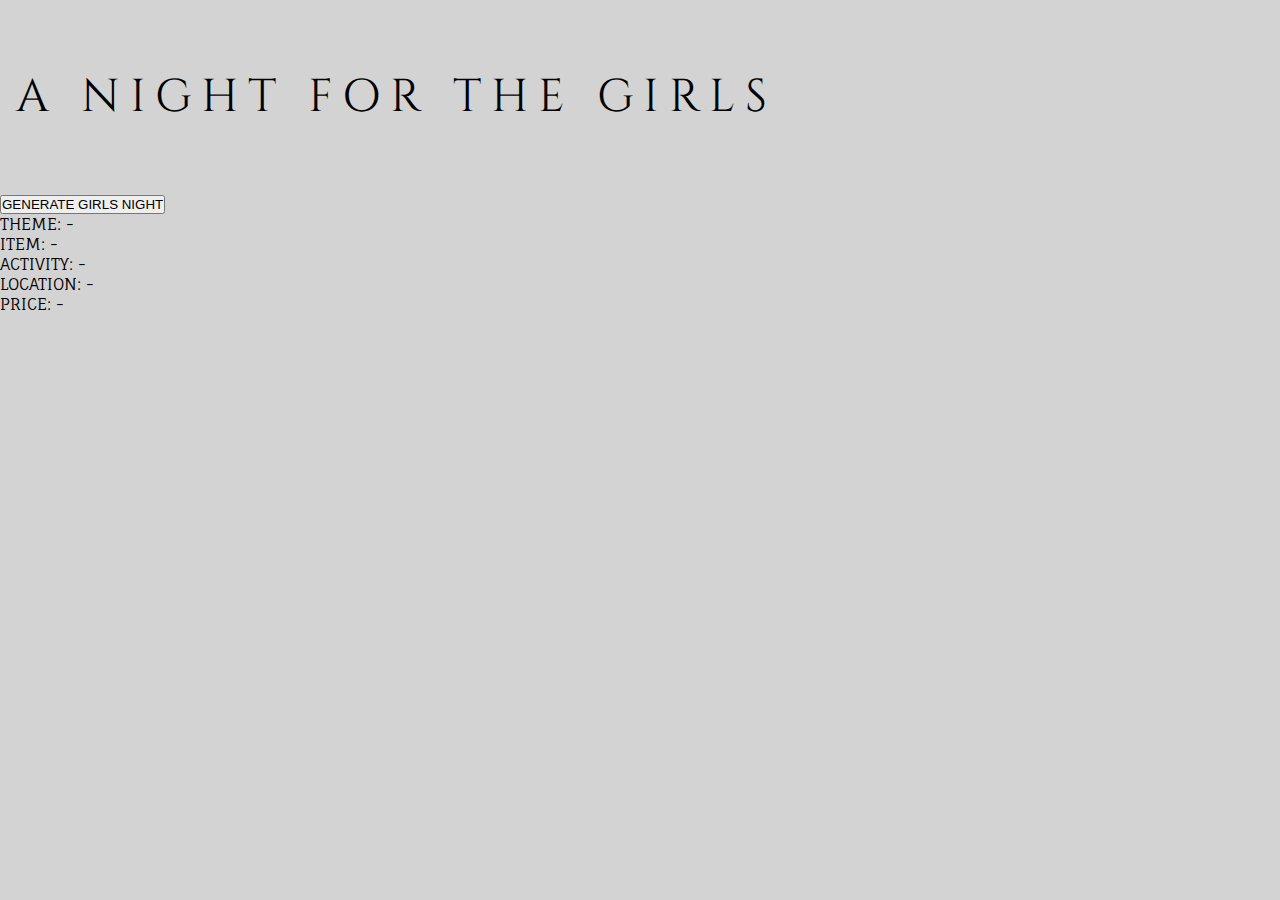
<file: index.html>
<html>
<head>
<title>Girls Night Generator</title>
<meta charset="UTF-8">
<meta name="viewport" content="width=device-width, initial-scale=1">
<!-- <link rel="stylesheet" href="https://www.w3schools.com/w3css/5/w3.css"> -->
<!-- <link rel="stylesheet" href="https://fonts.googleapis.com/css?family=Raleway"> -->
<!-- <link rel="stylesheet" href="https://cdnjs.cloudflare.com/ajax/libs/font-awesome/4.7.0/css/font-awesome.min.css"> -->
<link rel="stylesheet" href="style.css">
<link rel="stylesheet" href="https://fonts.googleapis.com/css?family=Cinzel|Fauna+One">
<style>
body {
  font-family: 'Fauna One', serif;
  font-size: 16px;  
}

h1 {
  font-family: Cinzel, serif;
  font-size: 46px;  
}
</style>

</head>
<body>
    <div class="container">
        <!-- Header Section -->
        <header class="w3-panel w3-center w3-opacity" style="padding:50px 16px">
            <h1>A NIGHT FOR THE GIRLS</h1>
        </header>

        <!-- Main Content Section -->
        <main>
            <!-- Generator Button -->
            <div class="button-container">
                <button id="generateBtn" class="generate-button">
                    GENERATE GIRLS NIGHT
                </button>
            </div>

            <!-- Results Section -->
            <div class="w3-padding-32">
                <div class="w3-bar w3-border">
                    <div id="results" class="results-container">
                        <div class="result-item">
                            <span class="label">THEME:</span>
                            <span id="theme" class="value">-</span>
                        </div>

                        <div class="result-item">
                            <span class="label">ITEM:</span>
                            <span id="item" class="value">-</span>
                        </div>

                        <div class="result-item">
                            <span class="label">ACTIVITY:</span>
                            <span id="activity" class="value">-</span>
                        </div>

                        <div class="result-item">
                            <span class="label">LOCATION:</span>
                            <span id="location" class="value">-</span>
                        </div>

                        <div class="result-item">
                            <span class="label">PRICE:</span>
                            <span id="price" class="value">-</span>
                        </div>
                    </div>
                </div>
            </div>
        </main>
    </div>

    <!-- Link to JavaScript file -->
    <script src="script.js"></script>
    <script src="data.js"></script>
</body>
</html>
</file>
<file: style.css>
/* ===================
   CSS Reset / Base Styles
   =================== */
* {
    margin: 0;
    padding: 0;
    box-sizing: border-box;
}

body {
    background-color: lightgrey;
    font-family: 'Fauna One', serif;
    font-size: 16px;
    scroll-behavior: smooth;
}

/* ===================
   Typography
   =================== */
h1 {
    font-size: 10em; 
    font-family: "Rubik Bubbles", system-ui;;
    font-weight: 400;
    font-style: normal;
    letter-spacing: 10px;
    line-height: 1.2;
    margin: 20px 0;
}

/* ===================
   Layout
   =================== */
section {
    height: 100vh;
    display: flex;
    align-items: center;
    justify-content: center;
    padding: 20px;
}

/* ===================
   Components
   =================== */

/* Cover Section */
#cover {
    background: #4962CE;
    background: linear-gradient(to bottom, #4962CE 0%, #89C1C5 100%);
    color: white;
    text-align: center;
}

/* Scroll Arrow */
.scroll-arrow {
    width: 50px; 
    height: auto;
    position: absolute;
    bottom: 30px; 
    left: 50%;
    transform: translateX(-50%);
    animation: bounce 2s ease-in-out infinite;
    cursor: pointer;
}

/* ===================
   Animations
   =================== */
@keyframes bounce {
    0%, 20%, 50%, 80%, 100% {
        transform: translateX(-50%) translateY(0);
    }
    40% {
        transform: translateX(-50%) translateY(-15px);
    }
    60% {
        transform: translateX(-50%) translateY(-10px);
    }
}
</file>
